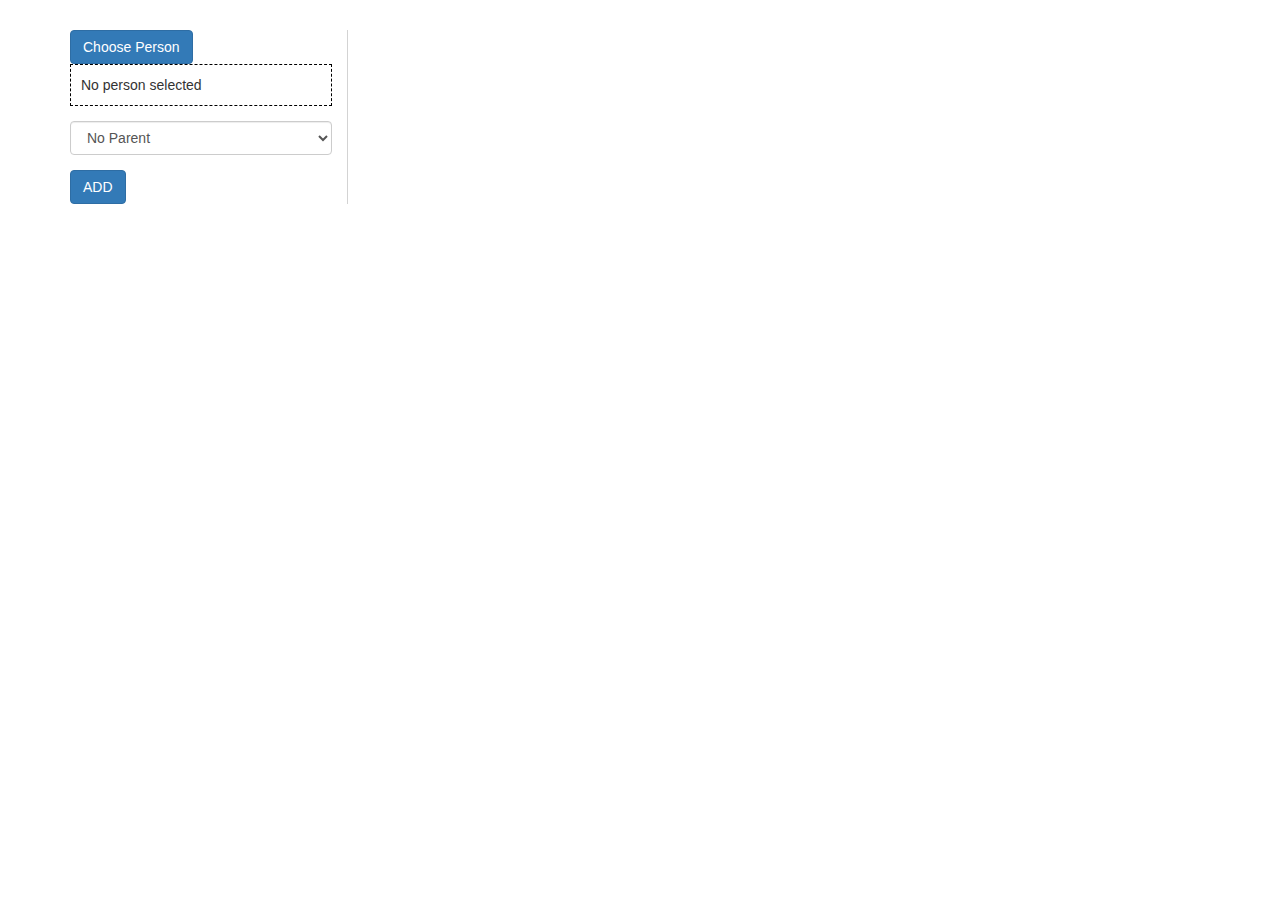
<file: MMM/index.html>
<!DOCTYPE html>
<!--
To change this license header, choose License Headers in Project Properties.
To change this template file, choose Tools | Templates
and open the template in the editor.


TODO Работа с кнопками в дереве.

1) удалить - мдальное окно с судьбой детей
2) редактировать - модальное окно с возможностью измнения имени, адреса, фотки (урл)
3) $  - модальное окно с вводом суммы заработка с перераспределением по 10% по дереву и добавлением к существующим деньгам для этого человека
-->


<html>
    <head>
        <meta charset="UTF-8">
        <meta name="viewport" content="width=device-width, initial-scale=1.0">
        <script src="https://code.jquery.com/jquery-1.11.3.min.js"></script> 
        <link rel="stylesheet" href="https://maxcdn.bootstrapcdn.com/bootstrap/3.3.5/css/bootstrap.min.css">
        <script src="https://maxcdn.bootstrapcdn.com/bootstrap/3.3.5/js/bootstrap.min.js"></script>
        <link rel="stylesheet" href="../PersonSelector/css/PS.css">
        <link rel="stylesheet" href="css/style.css">
        <link rel="stylesheet" href="https://maxcdn.bootstrapcdn.com/font-awesome/4.4.0/css/font-awesome.min.css">
        
        <script src="../PersonSelector/js/PS.js"></script>   
        <script src="js/MMM.min.js"></script>   
        <title></title>
        <script>
            
              var treeMMM = new MMMTree();
              
             $(function()
            {
                var hash;
                
                var persons = [  
                            {"url": "http://www.tvchoicemagazine.co.uk/sites/default/files/imagecache/interview_image/intex/michael_emerson.png",
                               "name": "Alex",
                               "adress": "Kiev", 
                               "usd": 0
                            },

                            {"url": "http://ralfweiser.files.wordpress.com/2012/10/ralf-a6.jpg",
                               "name": "Ralf",
                               "adress": "Odessa",
                               "usd": 0
                            },

                            {  "url": "http://www.firstpersonarts.org/wp-content/uploads/2010/08/Soledad-new-headshot-7-073.jpg",
                               "name": "Mona",
                               "adress": "Lisa",
                               "usd": 0
                            },
                            {  "url": "http://kievpravda.com/media/images/8908/raw/2abacb2f878469b92a54a4b6f8794355.jpg",
                               "name": "Yolka",
                               "adress": "Rostov",
                               "usd": 0
                            },
                            
                            {  "url": "http://static1.businessinsider.com/image/52974d63ecad04ff058aec71/obamacare-faces-its-biggest-test-this-weekend.jpg",
                               "name": "Barak",
                               "adress": "Washinton" ,
                               "usd": 0
                            },
                            
                            {  "url": "http://polit.ru/media/photolib/2013/04/11/mavrodi_1365677082.png",
                               "name": "Mavrodi",
                               "adress": "Moskov" ,
                               "usd": 0
                            },
                            {  "url": "http://demiart.ru/forum/uploads/post-45623-1196274032.jpg",
                               "name": "House",
                               "adress": "London",
                               "usd": 0 
                            },
                            
                            {  "url": "http://cs6.pikabu.ru/images/big_size_comm/2014-08_4/1408390144476.jpg",
                               "name": "Batman",
                               "adress": "Gotem",
                               "usd": 0 
                            },
                            
                             {  "url": "http://www.eegli.ru/uploads/images/topic/2012/02/14/c1e80eb7a7_500.jpg",
                               "name": "Greeneyes",
                               "adress": "Kashmir",
                               "usd": 0 
                             },
                            
                            {  "url": "http://www.freeoboi.ru/images/246384766.jpg",
                               "name": "DiCaprio",
                               "adress": "Buffalo",
                               "usd": 0 
                            },
                            
                            {  "url": "http://faces.org.ua/imgs/20130424183122_49.jpg",
                               "name": "Mila",
                               "adress": "Paris",
                               "usd": 0 
                            },
                            
                             {  "url": "http://img0.liveinternet.ru/images/attach/c/5/88/260/88260098_1824747_JlORWONik78.jpg",
                               "name": "Patrick",
                               "adress": "NY" ,
                               "usd": 0
                             },
                             
                             {  "url": "http://picsfab.com/download/image/102390/1920x1080_hand-rowan-atkinson-face.jpg",
                               "name": "Rowen",
                               "adress": "Liverpool",
                               "usd": 0 
                             },
                            
                            {  "url": "http://mediananny.com/content/images_new/news/620x408/121016.jpg",
                               "name": "Barns",
                               "adress": "Springfield" ,
                               "usd": 0
                            }                                
                          ];
                          
               
               //------Выводим на страницу с библиотеки ПерсонСелектор див
                var k = $("#div1");
                var treePerson = new PersonSelector(k); 
                 
                
                //------загоняем людей в нашу библиоетку
                
               
               for (var i = 0; i<persons.length; i++) 
            {              
              treePerson.addPerson(persons[i]);// здесь мы загоняем людей в нашу библиоетку                             
            }
            
            
            //------ добавляем людей в селектор Персонсов
            
            
           
    
  //  <a> <i class="fa fa-trash"> </i> 
            
            
            $(".buttonAdd").on("click", function()   // добавление человека в дерево и на страницу по человечно (при каждом клке на АДД)
            {  
                
                var human = treePerson.getSelectPerson();     // объект выбранного человека
              //  ($(".chooseParent option:selected").val()==0)?(treeMMM.addPerson(human, null)):(treeMMM.addPerson(human,$(".chooseParent option:selected").val())) ; //  добавляем челвека в дерево (базу данных)
                var hashAdd = treeMMM.addPerson(human, ($(".chooseParent option:selected").val()==0)?null:$(".chooseParent option:selected").val()) //  добавляем челвека в дерево (базу данных), проверяя Мавроди он или нет
                dumpTree(treeMMM); // функция показывающая консоль с глубиной дерева
                buildTree(treeMMM); //рисуем человеков по получившемуся дереву
                treePerson.removePerson(human.name); // удаляем человека с базы данных
                
                $(".chooseParent").append($("<option>").html(human.name).val(hashAdd));  // добавляем в велью хэш для каждого человека в дереве
                $(".chooseParent option[value='0']").remove(); // удаяем из селекта строку No parent
                
                
               /*var sel = $("<option>");
                var div = $("<div>").addClass("borderDiv");
                var span = $("<span>");
                var a = $("<a>").addClass("aStyle").attr("href","#");
                var iTrash = $("<i>").addClass("fa fa-trash");
                var iUsd = $("<i>").addClass("fa fa-usd");
                var iChange = $("<i>").addClass("fa fa-pencil-square-o");  
                var human = treePerson.getSelectPerson();
                var img = $("<img>").attr("src",human.url).addClass("imgStyle");
                
                */
                    
                              
             //  $(".chooseParent").append((sel).html())
             
           /*    if ( $(".tree div").length > 0)
               { 
                       // выполняем когда добавляем в дерево не первого чеовека
                       hash = treeMMM.addPerson(human, $(".chooseParent option:selected").val());
                       
                       var shift = treeMMM.getDeep(hash)*25; // отступы для детей и внуков в дереве
                       shift = shift+"px";
                       
                        if ( $(".tree div[data-hash='" + $(".chooseParent option:selected").val() + "']").length > 0 ) // условие нахождения родителя для которого добавляем детей
                  
                {
                
                  div // строим дерево
                        .append(img).append((span).addClass("name").html(human.name))
                        .append((span.clone()).addClass("backs").html("$"))
                        .append((span.clone()).addClass("adress").html(human.adress))
                        .append((a).append(iTrash))
                        .append( $("<a>").addClass("iUsdStyle").attr("href","#").append(iUsd) )
                        .append( $("<a>").addClass("iChangeStyle").attr("href","#").append(iChange) ).css("margin-left",shift).attr("data-hash",hash).data("name",human.name)
                        .insertAfter ( $(".tree div[data-hash='" + $(".chooseParent option:selected").val() + "']") );
                        
                        
                        
                        
                        console.log("dfgdhdhehrth");
                        
                } 
    
    

               }
                
                else    
                {
                    // Когда добавляем Мавроди
                    hash = treeMMM.addPerson(human, null);
                    
                                       
                $(".tree").append (
                  div // добавляем Мавроди
                        .append(img).append((span).addClass("name").html(human.name))
                        .append((span.clone()).addClass("backs").html("$"))
                        .append((span.clone()).addClass("adress").html(human.adress))
                        .append((a).append(iTrash))
                        .append( $("<a>").addClass("iUsdStyle").attr("href","#").append(iUsd) )
                        .append( $("<a>").addClass("iChangeStyle").attr("href","#").append(iChange) ).css("margin-left",shift).attr("data-hash",hash).data("name",human.name));
                        
    
                    $(".chooseParent option:eq(0)").remove();
                    
                    
                   
                   
                   
                };*/
        
       
                
                //  console.log(hash);
                    
                  
                
                  
                  
                 
                
                 
                  
                 
                 
                 
                 
                
                 
               
         });
         
         
         function dumpTree(treeMMM)
         {
            var  r =  treeMMM.getRootPerson();
             
           var rr = treeMMM.getChildren(r);
           
           //console.info(r, rr);
             
         }
         
         
         function buildTree(treeMMM)       // рисуем дерево визуально по его текущему состоянию в базе данных (после добавления, удаления, редактирования, баксования)
         {
            $(".tree").html(""); 
          //  var sel = $("<option>");
            var div = $("<div>").addClass("borderDiv");
            var span = $("<span>");
            var a = $("<a>").addClass("aStyle").attr("href","#");
            var iTrash = $("<i>").addClass("fa fa-trash");
            var iUsd = $("<i>").addClass("fa fa-usd");
            var iChange = $("<i>").addClass("fa fa-pencil-square-o");  
                   //var human = treePerson.getSelectPerson();
            
            
            var mavrodi = treeMMM.getRootPerson(); // хеш Мавроди
            var mavrodiData = treeMMM.getPersonData(mavrodi); // полный объект Мавроди
            var img = $("<img>").attr("src",mavrodiData.url).addClass("imgStyle");
            var shift = treeMMM.getDeep(mavrodi)*25; // отступы для детей и внуков в дереве
            shift = shift+"px";
            //console.log(mavrodiData);
            $(".tree").append 
            (
                    div // строим дивку с Мавроди
                        .append(img).append((span).addClass("name").html(mavrodiData.name))
                        .append((span.clone()).addClass("backs").html(mavrodiData.usd.toFixed(2) + '$'))
                        .append((span.clone()).addClass("adress").html(mavrodiData.adress))
                        .append((a).append(iTrash))
                        .append( $("<a>").addClass("iUsdStyle").attr("href","#").append(iUsd) )
                        .append( $("<a>").addClass("iChangeStyle").attr("href","#").append(iChange) ).css("margin-left",shift).attr("data-hash",mavrodi).data("name",mavrodiData.name)
                        
             );
     
             drawChildren(mavrodi);
             
             function drawChildren(hash) // рисуем человека после Мавроди
             {
                 
                 var arr = treeMMM.getChildren(hash); // получаем массив хешей детей
                 
                 for (var i = 0; i<arr.length; i++)
                 {
                   // var sel = $("<option>");
                    var div = $("<div>").addClass("borderDiv");
                    var span = $("<span>");
                    var a = $("<a>").addClass("aStyle").attr("href","#");
                    var iTrash = $("<i>").addClass("fa fa-trash");
                    var iUsd = $("<i>").addClass("fa fa-usd");
                    var iChange = $("<i>").addClass("fa fa-pencil-square-o");  
                     var img = $("<img>").attr("src",treeMMM.getPersonData(arr[i]).url).addClass("imgStyle");
                     var shift = treeMMM.getDeep(arr[i])*25; // отступы для детей и внуков в дереве
                     shift = shift+"px";
                    // console.info("rrrr"+treeMMM.getParent(arr[i]))    
                     var currentChildren = treeMMM.getPersonData(arr[i]);
                     
                     div // строим дивку с людями
                        .append(img).append((span).addClass("name").html(currentChildren.name))
                        .append((span.clone()).addClass("backs").html(currentChildren.usd.toFixed(2) + '$'))
                        .append((span.clone()).addClass("adress").html(currentChildren.adress))
                        .append((a).append(iTrash))
                        .append( $("<a>").addClass("iUsdStyle").attr("href","#").append(iUsd) )
                        .append( $("<a>").addClass("iChangeStyle").attr("href","#").append(iChange) ).css("margin-left",shift).attr("data-hash",arr[i]).data("name",currentChildren.name)
                        .insertAfter ( $(".tree div[data-hash='" + treeMMM.getParent(arr[i]) + "']") );
                
                        drawChildren(arr[i]);    // рекурсия  - вызываем себя самоё для 
                 }
                 
                 
                 
             }
             
           
             
             
          // ------------------------ Функция модальное окно судьбы детей ------------------//    
          
          
         $(".borderDiv .aStyle").on("click", function()
         
         {   
             var r = "";
             var p = "";
             r = "Что делать с приведенными людьми удаляемой персоны: ";           
             p = $(this).parent().data("name");  
             $("#modal1").data("hash",$(this).parent().data("hash"));  // передаем хеш удаляемго чела в модальное окно, что бы потом его забрать когда будем отвечать на вопрос что деть с детьми
            // var thisHash = $(this).parent().data("hash");
             $("#modal1 .modal-body").html ( r + "<strong>"+ p+"</strong>"); 
             $('#modal1').modal({"backdrop":"static"});
             
             $(".deleteChildren, .saveChildren").on("click",function()
             {             
                treeMMM.removePerson($("#modal1").data("hash"), $(this).hasClass("deleteChildren")); // получаем хеш из модального окна и судьбу детей получаем от возвращаемого результата функции hasClass
                buildTree(treeMMM);
             });     
         });
             
        $(".iChangeStyle").on("click",function()                                    // работаем с редактированием персоны
        {
             $('#modal2').modal({"backdrop":"static"});                // вызываем второе модальное окно
             
             $("#exampleInputPhoto").val(treeMMM.getPersonData($(this).parent().data("hash")).url); // показываем в инпутах значения параметров (урл, имя, адрес) редактируемого человека
             $("#exampleInputName").val(treeMMM.getPersonData($(this).parent().data("hash")).name);
             $("#exampleInputAdres").val(treeMMM.getPersonData($(this).parent().data("hash")).adress);
             
             $("#modal2").data("hash",$(this).parent().data("hash"));  // записываем хеш в див модального окна для того что бы его взять на модальном окне
             
             $(".saveChangePerson").on("click", function()   // сохраняем внесенные в дереве изменения 
             {
                 treeMMM.changePerson(                         // меняме в дереве данные о персоне
                    { 
                     "name" : $("#exampleInputName").val(), 
                     "url" : $("#exampleInputPhoto").val(), 
                     "adress":$("#exampleInputAdres").val(),
                     "usd": treeMMM.getPersonData($(this).parent().data("hash")).usd
                    }, $("#modal2").data("hash"));
                 
                 buildTree(treeMMM);                 // перерисовываем дерево
             });      
        });
             
         $(".fa-usd").on("click",function()                                    // работаем с перераспределением дохода персоны
        {
             $('#modal3').modal({"backdrop":"static"});                // вызываем второе модальное окно
             console.log('bla');
             $("#inputBakses").val(''); // показываем в инпутах пустую строчку с к-вом денег редактируемого человека. TODO: сделать проверку, что вводимое - число
                        
             $("#modal3").data("hash",$(this).closest('.borderDiv').data("hash"));  // записываем хеш в див модального окна для того что бы его взять на модальном окне. .closest - ищет ближайший css-селектор по парентам
             console.log( $("#modal3").data("hash"));
      
        });
             
 }
         
         
                $(".saveChangeProfit").on("click", function()   // сохраняем внесенные в дереве изменения 
             {
              
                treeMMM.changePerson(                         // меняме в дереве данные о персоне
                    { 
                     "name" : treeMMM.getPersonData($("#modal3").data("hash")).name, 
                     "url" : treeMMM.getPersonData($("#modal3").data("hash")).url, 
                     "adress" : treeMMM.getPersonData($("#modal3").data("hash")).adress,
                     "usd" : parseFloat(treeMMM.getPersonData($("#modal3").data("hash")).usd) + parseFloat($("#inputBakses").val()), 
                     }, $("#modal3").data("hash"));
                                 
                 recursionBaks($("#modal3").data("hash"),parseFloat($("#inputBakses").val()));
                 
                 function recursionBaks (hash, percent)//принимаем хеш человека, который заработал деньги, чтобы перераспределить доход
                 {
                    
                     var objParent =  treeMMM.getParent(hash)
                     if (objParent == null || 0.1*percent<0.01) return;                // рекурсия работает до тех пор, пока не дойдет до Мавродия у которого хеш начальника = null    
                  
                     treeMMM.changePerson(                         // меняме в дереве данные о персоне
                    { 
                     "name" : treeMMM.getPersonData(objParent).name, 
                     "url" : treeMMM.getPersonData(objParent).url, 
                     "adress" : treeMMM.getPersonData(objParent).adress,
                     "usd" : parseFloat(treeMMM.getPersonData(objParent).usd) + percent * (0.1)
                     }, objParent);
                     recursionBaks(objParent, 0.1 * percent);                     
                 };
                 
                 
                 buildTree(treeMMM);                 // перерисовываем дерево
             });      
         
         
         
         
         
         
     }); 
            
            
        </script>
    </head>
    <body>
        <div class="container">
            <div class="row">
                <div class="myBorder col-md-3">
                    <div id="div1">
                       
                    </div>
                    
                    <div class="parent">
                        <select class="form-control chooseParent">
                        <option selected value="0">No Parent</option>                        
                        </select>                        
                    </div>
                    
                    <div class = "buttonAdd">
                     <button class="btn btn-primary">ADD</button>   
                    </div>
                </div>
                <div class="col-md-9 tree">
                    
                </div>
            </div>
        </div>
    
        <!-- модальное окно судьбы детей -->
        
<div id="modal1" class="modal fade">
  <div class="modal-dialog">
    <div class="modal-content">
      <div class="modal-header">
        <button type="button" class="close" data-dismiss="modal" aria-label="Close"><span aria-hidden="true">&times;</span></button>
        <h4 class="modal-title">Удаление персоны</h4>
      </div>
      <div class="modal-body">
        
      </div>
      <div class="modal-footer">
        <button type="button" class="btn btn-default deleteChildren" data-dismiss="modal">Удалить</button>
        <button type="button" class="btn btn-primary saveChildren" data-dismiss="modal">Переназначить</button>
      </div>
    </div><!-- /.modal-content -->
  </div><!-- /.modal-dialog -->
</div><!-- /.modal -->


<div id="modal2" class="modal fade">
  <div class="modal-dialog">
    <div class="modal-content">
      <div class="modal-header">
        <button type="button" class="close" data-dismiss="modal" aria-label="Close"><span aria-hidden="true">&times;</span></button>
        <h4 class="modal-title">Редактирование персоны</h4>
      </div>
      <div class="modal-body">
          
            <form>
              <div class="form-group">
                <label for="exampleInputEmail1">Фото</label>
                <input type="text" class="form-control" id="exampleInputPhoto" placeholder="Фото">
              </div>
              <div class="form-group">
                <label for="exampleInputPassword1">Имя</label>
                <input type="text" class="form-control" id="exampleInputName" placeholder="Имя">
              </div>
              <div class="form-group">
                <label for="exampleInputPassword3">Адрес</label>
                <input type="text" class="form-control" id="exampleInputAdres" placeholder="Адрес">
              </div>
            </form>   
          
      </div>
      <div class="modal-footer">
         <button type="submit" class="btn btn-default" data-dismiss="modal">Отмена</button>
        <button type="submit" class="btn btn-primary saveChangePerson" data-dismiss="modal">Сохранить</button>
      </div>
    </div><!-- /.modal-content -->
  </div><!-- /.modal-dialog -->
</div><!-- /.modal -->
    
<div id="modal3" class="modal fade">
  <div class="modal-dialog">
    <div class="modal-content">
      <div class="modal-header">
        <button type="button" class="close" data-dismiss="modal" aria-label="Close"><span aria-hidden="true">&times;</span></button>
        <h4 class="modal-title">Редактирование персоны</h4>
      </div>
      <div class="modal-body">
          
            <form>
              <div class="form-group">
                <label for="Baks">Заработок</label>
                <input type="text" class="form-control" id="inputBakses" placeholder="Введите заработок">
              </div>
            
            </form>   
          
      </div>
      <div class="modal-footer">
         <button type="submit" class="btn btn-default" data-dismiss="modal">Отмена</button>
        <button type="submit" class="btn btn-primary saveChangeProfit" data-dismiss="modal">Сохранить</button>
      </div>
    </div><!-- /.modal-content -->
  </div><!-- /.modal-dialog -->
</div><!-- /.modal -->    
        
        
        
        
        
        
        
        
        
        
        
    
   <script>
       
       function unitTest()
       {
      //------------ Проверка добавления чела в пирамиду ------//

               var a = new MMMTree();
               var b = a.addPerson(persons[0],8437834563865);
               var c = a.addPerson(persons[0]);
               var d = a.addPerson(32445345345);
               var e = a.addPerson(persons[9],456546567567);
               var f = a.addPerson();  
               var g = a.addPerson(persons[0],null); // Мавроди
               var i = a.addPerson(persons[3],g);
               var k = a.addPerson(persons[1],null);
               
               console.assert(b===false, "error b");
               console.assert(c===false, "error c"); 
               console.assert(d===false, "error d");
               console.assert(e===false,"error e");
               console.assert(f===false,"error f");
               console.assert(((typeof  g === "string" ) && g.length > 0),"error g");
               console.assert(((typeof  i === "string") && i.length > 0),"error i");
               console.assert(k===false, "error k");
               
               
               
               //------------ Проверка удаления чела с пирамиды c детями и внуками------//
               
               var aa = new MMMTree();
               var g = aa.addPerson(persons[0],null); // Мавроди
               var l = aa.addPerson(persons[1],g); // второй чел после Мавроди
               var i = aa.addPerson(persons[2],l); // третий чел после Мвроди
               var k = aa.addPerson(persons[3],i); // четвертый чел после Мвроди
                
              
               var del = aa.removePerson(l,true); //удаляем второго чела с детями;               
               console.assert(del===true, "error del");
               var as = aa.getPersonData(l);
               console.assert(as === undefined, "error as");
               var ass = aa.getPersonData(i);
               console.assert(ass === undefined, "error ass");
               var asss = aa.getPersonData(k);
               console.assert(asss === undefined, "error asss");
               
               
               //------------ Проверка удаления Мавроди с пирамиды ------//
               
               var aaa = new MMMTree();
               var g = aaa.addPerson(persons[0],null); // Мавроди
               var l = aaa.addPerson(persons[1],g); // второй чел после Мавроди
               
                             
               var del = aaa.removePerson(g,true); //удаляем Мавроди с детями;               
               console.assert(del===true, "error del");
               var aas = aaa.getPersonData(g);
               var as = aaa.getPersonData(l);
               console.assert(as === undefined, "error as");
               console.assert(aas === undefined, "error aas");
               
               
                //------------ Проверка удаления Мавроди без детей пирамиды ------//
               
               var aaaa = new MMMTree();
               var g = aaaa.addPerson(persons[0],null); // Мавроди
               var l = aaaa.addPerson(persons[1],g); // второй чел после Мавроди
               
                             
               var del = aaaa.removePerson(g,false); //удаляем Мавроди с детями;               
               console.assert(del===true, "error del");
               var aas = aaaa.getPersonData(g);
               var as = aaaa.getPersonData(l);
               console.assert(as!== undefined, "error as");
               console.assert(aas === undefined, "error aas");
               
               
               //------------ Проверка удаления нихрены с пирамиды ------//
               
               var aaaaa = new MMMTree();
               var g = aaaaa.addPerson(persons[0],null); // Мавроди
               var l = aaaaa.addPerson(persons[1],g); // второй чел после Мавроди
                             
               var del = aaaaa.removePerson("dgfdg","false"); //удаляем нихрену;               
               console.assert(del!==true, "error del");
               var aas = aaaaa.getPersonData(g);
               var as = aaaaa.getPersonData(l);
               console.assert(as!== undefined, "error as");
               console.assert(aas !== undefined, "error aas");
               
               
               
                      //------------ Проверка кто родитель ------//
               
               var aaaaaa = new MMMTree();
               var g = aaaaaa.addPerson(persons[0],null); // Мавроди
               var l = aaaaaa.addPerson(persons[1],g); // второй чел после Мавроди
                             
               var rod = aaaaaa.getParent(l);
               console.assert(rod==g, "error rod");
               
               var rod = aaaaaa.getParent(g);
               console.assert(rod==null, "error rod");
               
               var rod = aaaaaa.getParent("gddd");
               console.assert(rod==undefined, "error rod");
               
               
                      //------------ Проверка кто Мавродий ------//
               
               var aaaaaaa = new MMMTree();
               var g = aaaaaaa.addPerson(persons[0],null); // Мавроди
               var l = aaaaaaa.addPerson(persons[1],g); // второй чел после Мавроди
                             
               var rod = aaaaaaa.getRootPerson();
               console.assert(rod==g, "error rod");
               aaaaaaa.removePerson(g,true);
               var rod = aaaaaaa.getRootPerson();
               console.assert(rod==undefined, "error rod2");
               
               
               
    //------------ Замена человека на другого ------//
               
               var aaaaaaaa = new MMMTree();
               var g = aaaaaaaa.addPerson(persons[0],null); // Мавроди
               var l = aaaaaaaa.addPerson(persons[1],g); // второй чел после Мавроди
                           
               var change = aaaaaaaa.changePerson({"name":"LALA"},l);
               var sas = aaaaaaaa.getPersonData(l); 
               console.assert(sas.name=="LALA", "error rod");
               
               var change = aaaaaaaa.changePerson({"Name":"LALA"},"dgtrhrth");
               console.assert(change==false, "error rod");
               
               
                   //------------ Возвращаем всех детей ------//
               
               var aaaaaaaaa = new MMMTree();
               var g = aaaaaaaaa.addPerson(persons[0],null); // Мавроди
               var l = aaaaaaaaa.addPerson(persons[1],g); // второй чел после Мавроди
               var i = aaaaaaaaa.addPerson(persons[2],g); // третий чел после Мвроди
                           
               var child = aaaaaaaaa.getChildren("figi");
               console.assert(child==false, "error child");
                                             
               var child = aaaaaaaaa.getChildren(g);
               console.assert(child.length==2, "error child");
               
               aaaaaaaaa.removePerson(l,true);
               aaaaaaaaa.removePerson(i,true);
               var child = aaaaaaaaa.getChildren(g);
               console.assert(child.length==0, "error child");
               
               
               
               //------------ Возвращаем глубину человека ------//
               
               var aaaaaaaaaa = new MMMTree();
               var g = aaaaaaaaaa.addPerson(persons[0],null); // Мавроди
               var l = aaaaaaaaaa.addPerson(persons[1],g); // второй чел после Мавроди
               var i = aaaaaaaaaa.addPerson(persons[2],l); // третий чел после Мвроди
                           
               var child = aaaaaaaaaa.getDeep("figi");
               console.assert(child==false, "error child");
                                             
               var child = aaaaaaaaaa.getDeep(i);
               console.assert(child==2, "error child");
               
               var child = aaaaaaaaaa.getDeep(g);
               console.assert(child==0, "error child"); 
           }
           
              </script>
              
              </body>
</html>
</file>
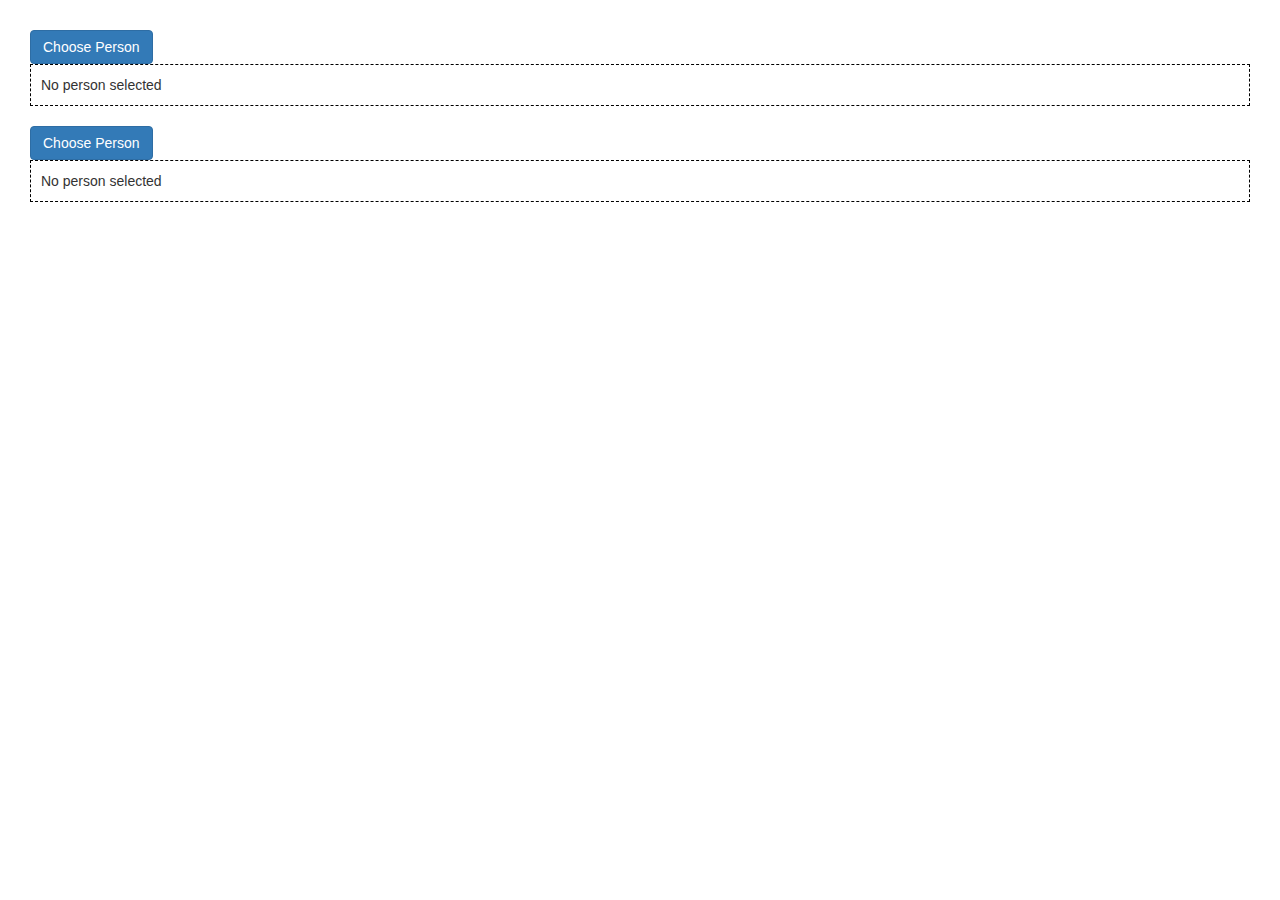
<file: PersonSelector/index.html>
<!DOCTYPE html>
<!-- Задача: сделать библиотеку для html компонента выбора человека: которая представляет интерфейс для работы с базой людей; предоставляется интерфейс взаимодействия в виде методов 

Этот ХТМЛ файл - пишет ВАСЯ, который будет работать с нашей бибилотекой, которая состоит из js и css файла. Мы его пишем для теста нашей библиотеки.-->
<html>
    <head>   
        <title></title>        
        <meta charset="UTF-8">
        <meta name="viewport" content="width=device-width, initial-scale=1.0">
        <script src="https://code.jquery.com/jquery-1.11.3.min.js"></script> 
        <link rel="stylesheet" href="https://maxcdn.bootstrapcdn.com/bootstrap/3.3.5/css/bootstrap.min.css">
        <script src="https://maxcdn.bootstrapcdn.com/bootstrap/3.3.5/js/bootstrap.min.js"></script>
        <link rel="stylesheet" href="css/PS.css">
        <script src="js/PS.js"></script>        
        <script> 
            $(function()
            {
                
                // это объект с людями, который по хорошему дается с сервера по аджакс запросу ВАСИ
            var persons = [  
                            {"url": "http://www.tvchoicemagazine.co.uk/sites/default/files/imagecache/interview_image/intex/michael_emerson.png",
                               "name": "Alex",
                               "adress": "Kiev" 
                            },

                            {"url": "http://ralfweiser.files.wordpress.com/2012/10/ralf-a6.jpg",
                               "name": "Ralf",
                               "adress": "Odessa" 
                            },

                            {  "url": "http://www.firstpersonarts.org/wp-content/uploads/2010/08/Soledad-new-headshot-7-073.jpg",
                               "name": "Mona",
                               "adress": "Lisa" 
                            },
                            {  "url": "http://www.firstpersonarts.org/wp-content/uploads/2010/08/Soledad-new-headshot-7-073.jpg",
                               "name": "FFFF",
                               "adress": "UUUU" 
                            }
                          ];
            var k = $("#div1");
            var k1 = $("#div2");
            var a = new PersonSelector(k); // функция которая показывает нашу библитеку в указанном Васей месте хтмл страницы
            var b = new PersonSelector(k1);
          //  console.log("в начале getCount="+a.getCount()); //a.getCount метод функции PersonSelector, который считает количество людей
            
            for (var i = 0; i<persons.length; i++) 
            {
               if (i<2)
               {
              a.addPerson(persons[i]);// здесь мы загоняем людей в нашу библиоетку
               }
               
               else
               {
                   b.addPerson(persons[i]);// здесь мы загоняем людей в нашу библиоетку
               }
               
            }
            
         /*   a.addPerson(persons[2],30); // метод, позволяющий добавить нового человека на произвольное место в списке. 30 - номер в массиве, если номер больше чем длинна массива, то ничего не происходит
            console.log("после добавления всех getCount="+a.getCount());
           
            // a.removePerson("Mona"); // метод, позволяющий удалять человека со списка по его имени
            console.log("после удаления одного getCount="+a.getCount());   
                    
          setTimeout(function(){ console.log(a.getSelectPerson()); }, 10000);
           
          // a.setSelectPerson("Mona"); // метод, позволяющий выбрать нужного человека со списка
          
            /*a.promise().done(function ()
            {
                console.log("проверка промиса");
            });*/
        
        //a.setSelectPerson("Mona");
                //a.removePerson("Alex");
        //console.log(a.getSelectPerson());
        
        a.getPromise().done(function() 
        { 
          //  console.log(a.getSelectPerson());
           console.log("kluiklui"); 
        });
        
        var a = "alEx";
        console.log("alex = "+a.pretty());
        
    });
            
        </script>
    </head>
    <body>
        <div id="div1">
           
        </div>
        <br>
        <div id="div2">
            
        </div>
    </body>
</html>
</file>
<file: PersonSelector/css/PS.css>
.personSelector_add {
  margin-right: 10px;
  padding: 10px;
  width: 100%;
  border: 1px dashed black; }

.personRow .brakozyaka {
  width: 60px; }

#personSelectorModal p {
  max-height: 400px;
  overflow-y: auto; }

#personSelectorModal .personRow {
  margin-left: 10px;
  margin-right: 10px;
  padding: 10px;
  border-bottom: 1px solid lightgray;
  cursor: pointer; }

#personSelectorModal .active {
  background-color: #ffffcc; }

body {
  margin: 30px; }

/*# sourceMappingURL=PS.css.map */
</file>
<file: MMM/css/style.css>
.buttonAdd, .parent {
  margin-top: 15px; }

.myBorder {
  border-right: 1px solid lightgray; }

.imgStyle {
  width: 60px; }

.name {
  margin-left: 15px; }

.borderDiv {
  padding: 5px 0 5px 0;
  border-bottom: 1px solid lightgray; }

.aStyle {
  margin-left: 15px;
  color: red; }

.iUsdStyle {
  margin-left: 15px;
  color: green; }

.iChangeStyle {
  margin-left: 15px;
  color: blue; }

/*# sourceMappingURL=style.css.map */
</file>
